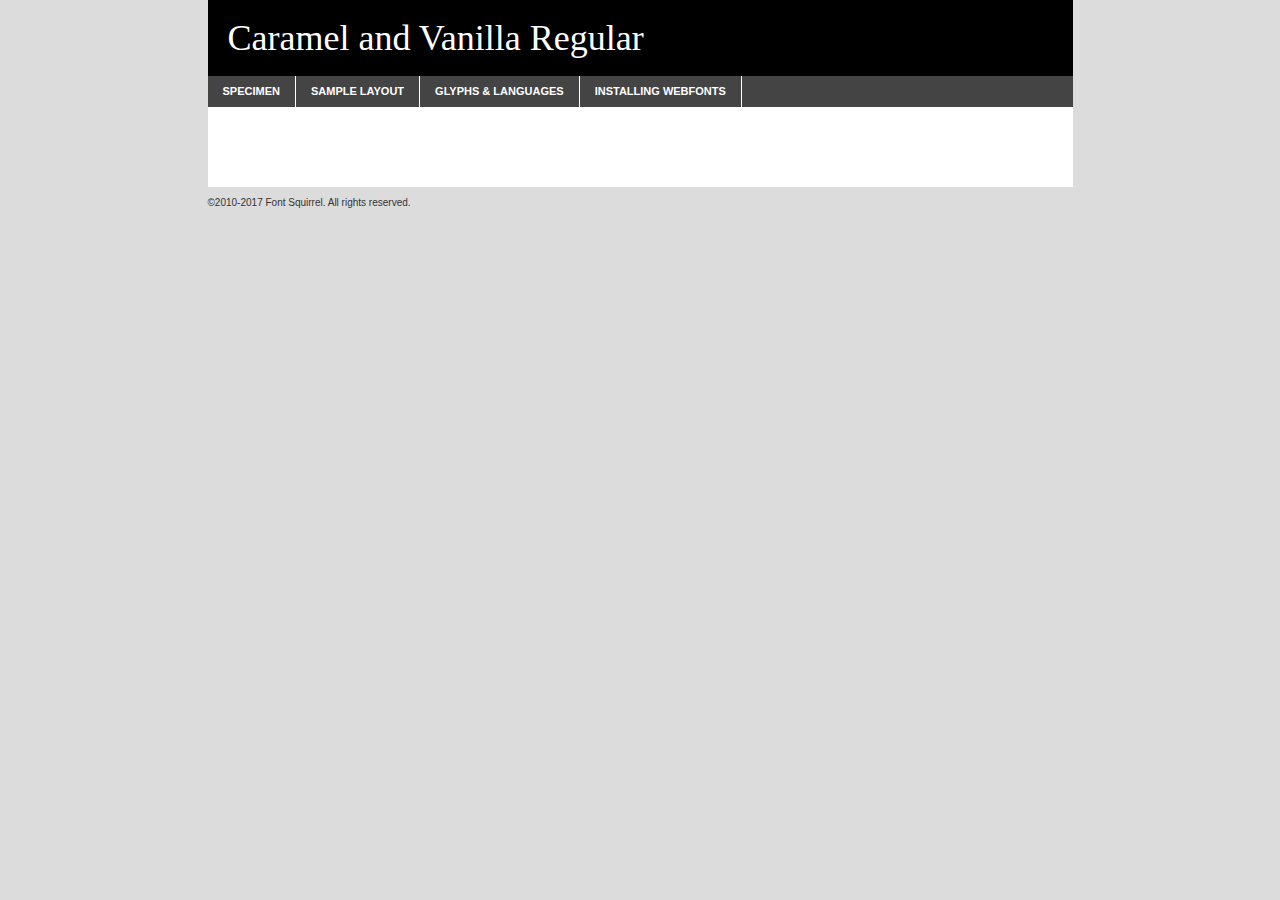
<file: assets/font/caramel_and_vanilla-demo.html>
<!DOCTYPE html PUBLIC "-//W3C//DTD XHTML 1.0 Transitional//EN"
	"http://www.w3.org/TR/xhtml1/DTD/xhtml1-transitional.dtd">

<html xmlns="http://www.w3.org/1999/xhtml" xml:lang="en" lang="en">
<head>
	<meta http-equiv="Content-Type" content="text/html; charset=utf-8" />
	<script src="http://ajax.googleapis.com/ajax/libs/jquery/1.7.2/jquery.min.js" type="text/javascript" charset="utf-8"></script>
	<script type="text/javascript">
	(function($){$.fn.easyTabs=function(option){var param=jQuery.extend({fadeSpeed:"fast",defaultContent:1,activeClass:'active'},option);$(this).each(function(){var thisId="#"+this.id;if(param.defaultContent==''){param.defaultContent=1;}
	if(typeof param.defaultContent=="number")
	{var defaultTab=$(thisId+" .tabs li:eq("+(param.defaultContent-1)+") a").attr('href').substr(1);}else{var defaultTab=param.defaultContent;}
	$(thisId+" .tabs li a").each(function(){var tabToHide=$(this).attr('href').substr(1);$("#"+tabToHide).addClass('easytabs-tab-content');});hideAll();changeContent(defaultTab);function hideAll(){$(thisId+" .easytabs-tab-content").hide();}
	function changeContent(tabId){hideAll();$(thisId+" .tabs li").removeClass(param.activeClass);$(thisId+" .tabs li a[href=#"+tabId+"]").closest('li').addClass(param.activeClass);if(param.fadeSpeed!="none")
	{$(thisId+" #"+tabId).fadeIn(param.fadeSpeed);}else{$(thisId+" #"+tabId).show();}}
	$(thisId+" .tabs li").click(function(){var tabId=$(this).find('a').attr('href').substr(1);changeContent(tabId);return false;});});}})(jQuery);
	</script>
	<link rel="stylesheet" href="specimen_files/specimen_stylesheet.css" type="text/css" charset="utf-8" />
	<link rel="stylesheet" href="stylesheet.css" type="text/css" charset="utf-8" />

	<style type="text/css">
					body{
				font-family: 'caramel_and_vanilla_regular';
							}
		</style>

	<title>Caramel and Vanilla  Regular Specimen</title>
	
	
	<script type="text/javascript" charset="utf-8">
		$(document).ready(function() {
			$('#container').easyTabs({defaultContent:1});
		});
	</script>
</head>

<body>
<div id="container">
	<div id="header">
		Caramel and Vanilla  Regular	</div>
	<ul class="tabs">
		<li><a href="#specimen">Specimen</a></li>
		<li><a href="#layout">Sample Layout</a></li>
				<li><a href="#glyphs">Glyphs &amp; Languages</a></li>
		<li><a href="#installing">Installing Webfonts</a></li>
		
	</ul>
	
	<div id="main_content">

		
			<div id="specimen">
		
				<div class="section">
					<div class="grid12 firstcol">
						<div class="huge">AaBb</div>
					</div>
				</div>
		
				<div class="section">
					<div class="glyph_range">A&#x200B;B&#x200b;C&#x200b;D&#x200b;E&#x200b;F&#x200b;G&#x200b;H&#x200b;I&#x200b;J&#x200b;K&#x200b;L&#x200b;M&#x200b;N&#x200b;O&#x200b;P&#x200b;Q&#x200b;R&#x200b;S&#x200b;T&#x200b;U&#x200b;V&#x200b;W&#x200b;X&#x200b;Y&#x200b;Z&#x200b;a&#x200b;b&#x200b;c&#x200b;d&#x200b;e&#x200b;f&#x200b;g&#x200b;h&#x200b;i&#x200b;j&#x200b;k&#x200b;l&#x200b;m&#x200b;n&#x200b;o&#x200b;p&#x200b;q&#x200b;r&#x200b;s&#x200b;t&#x200b;u&#x200b;v&#x200b;w&#x200b;x&#x200b;y&#x200b;z&#x200b;1&#x200b;2&#x200b;3&#x200b;4&#x200b;5&#x200b;6&#x200b;7&#x200b;8&#x200b;9&#x200b;0&#x200b;&amp;&#x200b;.&#x200b;,&#x200b;?&#x200b;!&#x200b;&#64;&#x200b;(&#x200b;)&#x200b;#&#x200b;$&#x200b;%&#x200b;*&#x200b;+&#x200b;-&#x200b;=&#x200b;:&#x200b;;</div>
				</div>
				<div class="section">
					<div class="grid12 firstcol">
						<table class="sample_table">
							<tr><td>10</td><td class="size10">abcdefghijklmnopqrstuvwxyzABCDEFGHIJKLMNOPQRSTUVWXYZ0123456789abcdefghijklmnopqrstuvwxyzABCDEFGHIJKLMNOPQRSTUVWXYZ0123456789abcdefghijklmnopqrstuvwxyzABCDEFGHIJKLMNOPQRSTUVWXYZ</td></tr>
							<tr><td>11</td><td class="size11">abcdefghijklmnopqrstuvwxyzABCDEFGHIJKLMNOPQRSTUVWXYZ0123456789abcdefghijklmnopqrstuvwxyzABCDEFGHIJKLMNOPQRSTUVWXYZ0123456789abcdefghijklmnopqrstuvwxyzABCDEFGHIJKLMNOPQRSTUVWXYZ</td></tr>
							<tr><td>12</td><td class="size12">abcdefghijklmnopqrstuvwxyzABCDEFGHIJKLMNOPQRSTUVWXYZ0123456789abcdefghijklmnopqrstuvwxyzABCDEFGHIJKLMNOPQRSTUVWXYZ0123456789abcdefghijklmnopqrstuvwxyzABCDEFGHIJKLMNOPQRSTUVWXYZ</td></tr>
							<tr><td>13</td><td class="size13">abcdefghijklmnopqrstuvwxyzABCDEFGHIJKLMNOPQRSTUVWXYZ0123456789abcdefghijklmnopqrstuvwxyzABCDEFGHIJKLMNOPQRSTUVWXYZ0123456789abcdefghijklmnopqrstuvwxyzABCDEFGHIJKLMNOPQRSTUVWXYZ</td></tr>
							<tr><td>14</td><td class="size14">abcdefghijklmnopqrstuvwxyzABCDEFGHIJKLMNOPQRSTUVWXYZ0123456789abcdefghijklmnopqrstuvwxyzABCDEFGHIJKLMNOPQRSTUVWXYZ0123456789abcdefghijklmnopqrstuvwxyzABCDEFGHIJKLMNOPQRSTUVWXYZ</td></tr>
							<tr><td>16</td><td class="size16">abcdefghijklmnopqrstuvwxyzABCDEFGHIJKLMNOPQRSTUVWXYZ0123456789abcdefghijklmnopqrstuvwxyzABCDEFGHIJKLMNOPQRSTUVWXYZ</td></tr>
							<tr><td>18</td><td class="size18">abcdefghijklmnopqrstuvwxyzABCDEFGHIJKLMNOPQRSTUVWXYZ0123456789abcdefghijklmnopqrstuvwxyzABCDEFGHIJKLMNOPQRSTUVWXYZ</td></tr>
							<tr><td>20</td><td class="size20">abcdefghijklmnopqrstuvwxyzABCDEFGHIJKLMNOPQRSTUVWXYZ0123456789abcdefghijklmnopqrstuvwxyzABCDEFGHIJKLMNOPQRSTUVWXYZ</td></tr>
							<tr><td>24</td><td class="size24">abcdefghijklmnopqrstuvwxyzABCDEFGHIJKLMNOPQRSTUVWXYZ0123456789abcdefghijklmnopqrstuvwxyzABCDEFGHIJKLMNOPQRSTUVWXYZ</td></tr>
							<tr><td>30</td><td class="size30">abcdefghijklmnopqrstuvwxyzABCDEFGHIJKLMNOPQRSTUVWXYZ0123456789abcdefghijklmnopqrstuvwxyzABCDEFGHIJKLMNOPQRSTUVWXYZ</td></tr>
							<tr><td>36</td><td class="size36">abcdefghijklmnopqrstuvwxyzABCDEFGHIJKLMNOPQRSTUVWXYZ0123456789abcdefghijklmnopqrstuvwxyzABCDEFGHIJKLMNOPQRSTUVWXYZ</td></tr>
							<tr><td>48</td><td class="size48">abcdefghijklmnopqrstuvwxyzABCDEFGHIJKLMNOPQRSTUVWXYZ0123456789abcdefghijklmnopqrstuvwxyzABCDEFGHIJKLMNOPQRSTUVWXYZ</td></tr>
							<tr><td>60</td><td class="size60">abcdefghijklmnopqrstuvwxyzABCDEFGHIJKLMNOPQRSTUVWXYZ0123456789abcdefghijklmnopqrstuvwxyzABCDEFGHIJKLMNOPQRSTUVWXYZ</td></tr>
							<tr><td>72</td><td class="size72">abcdefghijklmnopqrstuvwxyzABCDEFGHIJKLMNOPQRSTUVWXYZ0123456789abcdefghijklmnopqrstuvwxyzABCDEFGHIJKLMNOPQRSTUVWXYZ</td></tr>
							<tr><td>90</td><td class="size90">abcdefghijklmnopqrstuvwxyzABCDEFGHIJKLMNOPQRSTUVWXYZ0123456789abcdefghijklmnopqrstuvwxyzABCDEFGHIJKLMNOPQRSTUVWXYZ</td></tr>
						</table>
				
					</div>
			
				</div>
		
		
		
								<div class="section" id="bodycomparison">


										<div id="xheight">
				<div class="fontbody">&#x25FC;&#x25FC;&#x25FC;&#x25FC;&#x25FC;&#x25FC;&#x25FC;&#x25FC;&#x25FC;&#x25FC;&#x25FC;&#x25FC;&#x25FC;&#x25FC;&#x25FC;&#x25FC;&#x25FC;&#x25FC;&#x25FC;&#x25FC;&#x25FC;&#x25FC;&#x25FC;&#x25FC;&#x25FC;&#x25FC;&#x25FC;&#x25FC;&#x25FC;&#x25FC;&#x25FC;&#x25FC;&#x25FC;&#x25FC;&#x25FC;&#x25FC;&#x25FC;&#x25FC;&#x25FC;&#x25FC;&#x25FC;&#x25FC;&#x25FC;&#x25FC;&#x25FC;&#x25FC;&#x25FC;&#x25FC;&#x25FC;&#x25FC;&#x25FC;&#x25FC;&#x25FC;&#x25FC;&#x25FC;&#x25FC;&#x25FC;&#x25FC;&#x25FC;&#x25FC;&#x25FC;&#x25FC;&#x25FC;&#x25FC;&#x25FC;&#x25FC;&#x25FC;&#x25FC;&#x25FC;&#x25FC;&#x25FC;&#x25FC;&#x25FC;&#x25FC;&#x25FC;&#x25FC;&#x25FC;&#x25FC;&#x25FC;&#x25FC;&#x25FC;&#x25FC;&#x25FC;&#x25FC;&#x25FC;&#x25FC;&#x25FC;&#x25FC;&#x25FC;&#x25FC;&#x25FC;&#x25FC;&#x25FC;&#x25FC;&#x25FC;&#x25FC;&#x25FC;&#x25FC;&#x25FC;body</div><div class="arialbody">body</div><div class="verdanabody">body</div><div class="georgiabody">body</div></div>
										<div class="fontbody" style="z-index:1">
											body<span>Caramel and Vanilla  Regular</span>
										</div>
										<div class="arialbody" style="z-index:1">
											body<span>Arial</span>
										</div>
										<div class="verdanabody" style="z-index:1">
											body<span>Verdana</span>
										</div>
										<div class="georgiabody" style="z-index:1">
											body<span>Georgia</span>
										</div>



								</div>
		
		
				<div class="section psample psample_row1" id="">
					
					<div class="grid2 firstcol">
						<p class="size10"><span>10.</span>Aenean lacinia bibendum nulla sed consectetur. Fusce dapibus, tellus ac cursus commodo, tortor mauris condimentum nibh, ut fermentum massa justo sit amet risus. Nullam id dolor id nibh ultricies vehicula ut id elit. Cum sociis natoque penatibus et magnis dis parturient montes, nascetur ridiculus mus. Nulla vitae elit libero, a pharetra augue.</p>
			
					</div>
					<div class="grid3">
						<p class="size11"><span>11.</span>Aenean lacinia bibendum nulla sed consectetur. Fusce dapibus, tellus ac cursus commodo, tortor mauris condimentum nibh, ut fermentum massa justo sit amet risus. Nullam id dolor id nibh ultricies vehicula ut id elit. Cum sociis natoque penatibus et magnis dis parturient montes, nascetur ridiculus mus. Nulla vitae elit libero, a pharetra augue.</p>
			
					</div>
					<div class="grid3">
						<p class="size12"><span>12.</span>Aenean lacinia bibendum nulla sed consectetur. Fusce dapibus, tellus ac cursus commodo, tortor mauris condimentum nibh, ut fermentum massa justo sit amet risus. Nullam id dolor id nibh ultricies vehicula ut id elit. Cum sociis natoque penatibus et magnis dis parturient montes, nascetur ridiculus mus. Nulla vitae elit libero, a pharetra augue.</p>
			
					</div>
					<div class="grid4">
						<p class="size13"><span>13.</span>Aenean lacinia bibendum nulla sed consectetur. Fusce dapibus, tellus ac cursus commodo, tortor mauris condimentum nibh, ut fermentum massa justo sit amet risus. Nullam id dolor id nibh ultricies vehicula ut id elit. Cum sociis natoque penatibus et magnis dis parturient montes, nascetur ridiculus mus. Nulla vitae elit libero, a pharetra augue.</p>
			
					</div>
					<div class="white_blend"></div>
					
				</div>
				<div class="section psample psample_row2" id="">
					<div class="grid3 firstcol">
						<p class="size14"><span>14.</span>Aenean lacinia bibendum nulla sed consectetur. Fusce dapibus, tellus ac cursus commodo, tortor mauris condimentum nibh, ut fermentum massa justo sit amet risus. Nullam id dolor id nibh ultricies vehicula ut id elit. Cum sociis natoque penatibus et magnis dis parturient montes, nascetur ridiculus mus. Nulla vitae elit libero, a pharetra augue.</p>
			
					</div>
					<div class="grid4">
						<p class="size16"><span>16.</span>Aenean lacinia bibendum nulla sed consectetur. Fusce dapibus, tellus ac cursus commodo, tortor mauris condimentum nibh, ut fermentum massa justo sit amet risus. Nullam id dolor id nibh ultricies vehicula ut id elit. Cum sociis natoque penatibus et magnis dis parturient montes, nascetur ridiculus mus. Nulla vitae elit libero, a pharetra augue.</p>
			
					</div>
					<div class="grid5">
						<p class="size18"><span>18.</span>Aenean lacinia bibendum nulla sed consectetur. Fusce dapibus, tellus ac cursus commodo, tortor mauris condimentum nibh, ut fermentum massa justo sit amet risus. Nullam id dolor id nibh ultricies vehicula ut id elit. Cum sociis natoque penatibus et magnis dis parturient montes, nascetur ridiculus mus. Nulla vitae elit libero, a pharetra augue.</p>
			
					</div>

					<div class="white_blend"></div>

				</div>
				
				<div class="section psample psample_row3" id="">
					<div class="grid5 firstcol">
						<p class="size20"><span>20.</span>Aenean lacinia bibendum nulla sed consectetur. Fusce dapibus, tellus ac cursus commodo, tortor mauris condimentum nibh, ut fermentum massa justo sit amet risus. Nullam id dolor id nibh ultricies vehicula ut id elit. Cum sociis natoque penatibus et magnis dis parturient montes, nascetur ridiculus mus. Nulla vitae elit libero, a pharetra augue.</p>
					</div>
					<div class="grid7">
						<p class="size24"><span>24.</span>Aenean lacinia bibendum nulla sed consectetur. Fusce dapibus, tellus ac cursus commodo, tortor mauris condimentum nibh, ut fermentum massa justo sit amet risus. Nullam id dolor id nibh ultricies vehicula ut id elit. Cum sociis natoque penatibus et magnis dis parturient montes, nascetur ridiculus mus. Nulla vitae elit libero, a pharetra augue.</p>
					</div>
					
					<div class="white_blend"></div>
					
				</div>
				
				<div class="section psample psample_row4" id="">
					<div class="grid12 firstcol">
						<p class="size30"><span>30.</span>Aenean lacinia bibendum nulla sed consectetur. Fusce dapibus, tellus ac cursus commodo, tortor mauris condimentum nibh, ut fermentum massa justo sit amet risus. Nullam id dolor id nibh ultricies vehicula ut id elit. Cum sociis natoque penatibus et magnis dis parturient montes, nascetur ridiculus mus. Nulla vitae elit libero, a pharetra augue.</p>
					</div>
					<div class="white_blend"></div>
					
				</div>
				
				
				
				<div class="section psample psample_row1 fullreverse">
					<div class="grid2 firstcol">
						<p class="size10"><span>10.</span>Aenean lacinia bibendum nulla sed consectetur. Fusce dapibus, tellus ac cursus commodo, tortor mauris condimentum nibh, ut fermentum massa justo sit amet risus. Nullam id dolor id nibh ultricies vehicula ut id elit. Cum sociis natoque penatibus et magnis dis parturient montes, nascetur ridiculus mus. Nulla vitae elit libero, a pharetra augue.</p>
			
					</div>
					<div class="grid3">
						<p class="size11"><span>11.</span>Aenean lacinia bibendum nulla sed consectetur. Fusce dapibus, tellus ac cursus commodo, tortor mauris condimentum nibh, ut fermentum massa justo sit amet risus. Nullam id dolor id nibh ultricies vehicula ut id elit. Cum sociis natoque penatibus et magnis dis parturient montes, nascetur ridiculus mus. Nulla vitae elit libero, a pharetra augue.</p>
			
					</div>
					<div class="grid3">
						<p class="size12"><span>12.</span>Aenean lacinia bibendum nulla sed consectetur. Fusce dapibus, tellus ac cursus commodo, tortor mauris condimentum nibh, ut fermentum massa justo sit amet risus. Nullam id dolor id nibh ultricies vehicula ut id elit. Cum sociis natoque penatibus et magnis dis parturient montes, nascetur ridiculus mus. Nulla vitae elit libero, a pharetra augue.</p>
			
					</div>
					<div class="grid4">
						<p class="size13"><span>13.</span>Aenean lacinia bibendum nulla sed consectetur. Fusce dapibus, tellus ac cursus commodo, tortor mauris condimentum nibh, ut fermentum massa justo sit amet risus. Nullam id dolor id nibh ultricies vehicula ut id elit. Cum sociis natoque penatibus et magnis dis parturient montes, nascetur ridiculus mus. Nulla vitae elit libero, a pharetra augue.</p>
			
					</div>
					<div class="black_blend"></div>
					
				</div>
				
				<div class="section psample psample_row2 fullreverse">
					<div class="grid3 firstcol">
						<p class="size14"><span>14.</span>Aenean lacinia bibendum nulla sed consectetur. Fusce dapibus, tellus ac cursus commodo, tortor mauris condimentum nibh, ut fermentum massa justo sit amet risus. Nullam id dolor id nibh ultricies vehicula ut id elit. Cum sociis natoque penatibus et magnis dis parturient montes, nascetur ridiculus mus. Nulla vitae elit libero, a pharetra augue.</p>
			
					</div>
					<div class="grid4">
						<p class="size16"><span>16.</span>Aenean lacinia bibendum nulla sed consectetur. Fusce dapibus, tellus ac cursus commodo, tortor mauris condimentum nibh, ut fermentum massa justo sit amet risus. Nullam id dolor id nibh ultricies vehicula ut id elit. Cum sociis natoque penatibus et magnis dis parturient montes, nascetur ridiculus mus. Nulla vitae elit libero, a pharetra augue.</p>
			
					</div>
					<div class="grid5">
						<p class="size18"><span>18.</span>Aenean lacinia bibendum nulla sed consectetur. Fusce dapibus, tellus ac cursus commodo, tortor mauris condimentum nibh, ut fermentum massa justo sit amet risus. Nullam id dolor id nibh ultricies vehicula ut id elit. Cum sociis natoque penatibus et magnis dis parturient montes, nascetur ridiculus mus. Nulla vitae elit libero, a pharetra augue.</p>
			
					</div>
					<div class="black_blend"></div>

				</div>
				
				<div class="section psample fullreverse psample_row3" id="">
					<div class="grid5 firstcol">
						<p class="size20"><span>20.</span>Aenean lacinia bibendum nulla sed consectetur. Fusce dapibus, tellus ac cursus commodo, tortor mauris condimentum nibh, ut fermentum massa justo sit amet risus. Nullam id dolor id nibh ultricies vehicula ut id elit. Cum sociis natoque penatibus et magnis dis parturient montes, nascetur ridiculus mus. Nulla vitae elit libero, a pharetra augue.</p>
					</div>
					<div class="grid7">
						<p class="size24"><span>24.</span>Aenean lacinia bibendum nulla sed consectetur. Fusce dapibus, tellus ac cursus commodo, tortor mauris condimentum nibh, ut fermentum massa justo sit amet risus. Nullam id dolor id nibh ultricies vehicula ut id elit. Cum sociis natoque penatibus et magnis dis parturient montes, nascetur ridiculus mus. Nulla vitae elit libero, a pharetra augue.</p>
					</div>
					
					<div class="black_blend"></div>
					
				</div>
				
				<div class="section psample fullreverse psample_row4" id="" style="border-bottom: 20px #000 solid;">
					<div class="grid12 firstcol">
						<p class="size30"><span>30.</span>Aenean lacinia bibendum nulla sed consectetur. Fusce dapibus, tellus ac cursus commodo, tortor mauris condimentum nibh, ut fermentum massa justo sit amet risus. Nullam id dolor id nibh ultricies vehicula ut id elit. Cum sociis natoque penatibus et magnis dis parturient montes, nascetur ridiculus mus. Nulla vitae elit libero, a pharetra augue.</p>
					</div>
					<div class="black_blend"></div>
					
				</div>
				
				
				
				
			</div>
			
			<div id="layout">
				
				<div class="section">
					
					<div class="grid12 firstcol">
						<h1>Lorem Ipsum Dolor</h1>
						<h2>Etiam porta sem malesuada magna mollis euismod</h2>
						
						<p class="byline">By <a href="#link">Aenean Lacinia</a></p>
					</div>
				</div>
				<div class="section">
					<div class="grid8 firstcol">
						<p class="large">Donec sed odio dui. Morbi leo risus, porta ac consectetur ac, vestibulum at eros. Fusce dapibus, tellus ac cursus commodo, tortor mauris condimentum nibh, ut fermentum massa justo sit amet risus. </p>

						
						<h3>Pellentesque ornare sem</h3>

						<p>Maecenas sed diam eget risus varius blandit sit amet non magna. Maecenas faucibus mollis interdum. Donec ullamcorper nulla non metus auctor fringilla. Nullam id dolor id nibh ultricies vehicula ut id elit. Nullam id dolor id nibh ultricies vehicula ut id elit. </p>

						<p>Aenean eu leo quam. Pellentesque ornare sem lacinia quam venenatis vestibulum. Lorem ipsum dolor sit amet, consectetur adipiscing elit. Cum sociis natoque penatibus et magnis dis parturient montes, nascetur ridiculus mus. </p>

						<p>Nulla vitae elit libero, a pharetra augue. Praesent commodo cursus magna, vel scelerisque nisl consectetur et. Aenean lacinia bibendum nulla sed consectetur. </p>

						<p>Nullam quis risus eget urna mollis ornare vel eu leo. Nullam quis risus eget urna mollis ornare vel eu leo. Maecenas sed diam eget risus varius blandit sit amet non magna. Donec ullamcorper nulla non metus auctor fringilla. </p>

						<h3>Cras mattis consectetur</h3>

						<p>Aenean eu leo quam. Pellentesque ornare sem lacinia quam venenatis vestibulum. Aenean lacinia bibendum nulla sed consectetur. Integer posuere erat a ante venenatis dapibus posuere velit aliquet. Cras mattis consectetur purus sit amet fermentum. </p>

						<p>Nullam id dolor id nibh ultricies vehicula ut id elit. Nullam quis risus eget urna mollis ornare vel eu leo. Cras mattis consectetur purus sit amet fermentum.</p>
					</div>
					
					<div class="grid4 sidebar">
						
						<div class="box reverse">
							<p class="last">Nullam quis risus eget urna mollis ornare vel eu leo. Donec ullamcorper nulla non metus auctor fringilla. Cras mattis consectetur purus sit amet fermentum. Sed posuere consectetur est at lobortis. Lorem ipsum dolor sit amet, consectetur adipiscing elit. </p>
						</div>
						
						<p class="caption">Maecenas sed diam eget risus varius.</p>

						<p>Vestibulum id ligula porta felis euismod semper. Integer posuere erat a ante venenatis dapibus posuere velit aliquet. Vestibulum id ligula porta felis euismod semper. Sed posuere consectetur est at lobortis. Maecenas sed diam eget risus varius blandit sit amet non magna. Fusce dapibus, tellus ac cursus commodo, tortor mauris condimentum nibh, ut fermentum massa justo sit amet risus. </p>

					

						<p>Duis mollis, est non commodo luctus, nisi erat porttitor ligula, eget lacinia odio sem nec elit. Aenean lacinia bibendum nulla sed consectetur. Vivamus sagittis lacus vel augue laoreet rutrum faucibus dolor auctor. Aenean lacinia bibendum nulla sed consectetur. Nullam quis risus eget urna mollis ornare vel eu leo. </p>

						<p>Praesent commodo cursus magna, vel scelerisque nisl consectetur et. Donec ullamcorper nulla non metus auctor fringilla. Maecenas faucibus mollis interdum. Fusce dapibus, tellus ac cursus commodo, tortor mauris condimentum nibh, ut fermentum massa justo sit amet risus. </p>

					</div>
				</div>
				
			</div>


			



		<div id="glyphs">
			<div class="section">
				<div class="grid12 firstcol">
			
				<h1>Language Support</h1>
				<p>The subset of Caramel and Vanilla  Regular in this kit supports the following languages:<br />
			
					Albanian, Basque, Breton, Chamorro, English, Finnish, Frisian, Galician, Italian, Malagasy, Portuguese, Alsatian, Arapaho, Arrernte, Aymara, Bislama, Cebuano, Corsican, Fijian, French_creole, Genoese, Gilbertese, Haitian_creole, Hiligaynon, Hmong, Hopi, Ibanag, Iloko_ilokano, Indonesian, Interglossa_glosa, Interlingua, Irish_gaelic, Jerriais, Lojban, Lombard, Luxembourgeois, Manx, Mohawk, Norfolk_pitcairnese, Occitan, Oromo, Pangasinan, Papiamento, Piedmontese, Potawatomi, Rhaeto-romance, Romansh, Rotokas, Sami_lule, Sardinian, Scots_gaelic, Seychelles_creole, Shona, Somali, Southern_ndebele, Swahili, Swati_swazi, Tagalog_filipino_pilipino, Tetum, Tok_pisin, Uyghur_latinized, Volapuk, Walloon, Warlpiri, Xhosa, Yapese, Zulu, Latinbasic, Demo				</p>
				<h1>Glyph Chart</h1>
				<p>The subset of Caramel and Vanilla  Regular in this kit includes all the glyphs listed below. Unicode entities are included above each glyph to help you insert individual characters into your layout.</p>
				<div id="glyph_chart">
			
																														 <div><p>&amp;#13;</p>&#13;</div>
																				 <div><p>&amp;#32;</p>&#32;</div>
																				 <div><p>&amp;#33;</p>&#33;</div>
																				 <div><p>&amp;#35;</p>&#35;</div>
																				 <div><p>&amp;#36;</p>&#36;</div>
																				 <div><p>&amp;#37;</p>&#37;</div>
																				 <div><p>&amp;#38;</p>&#38;</div>
																				 <div><p>&amp;#40;</p>&#40;</div>
																				 <div><p>&amp;#41;</p>&#41;</div>
																				 <div><p>&amp;#42;</p>&#42;</div>
																				 <div><p>&amp;#43;</p>&#43;</div>
																				 <div><p>&amp;#44;</p>&#44;</div>
																				 <div><p>&amp;#45;</p>&#45;</div>
																				 <div><p>&amp;#46;</p>&#46;</div>
																				 <div><p>&amp;#47;</p>&#47;</div>
																				 <div><p>&amp;#48;</p>&#48;</div>
																				 <div><p>&amp;#49;</p>&#49;</div>
																				 <div><p>&amp;#50;</p>&#50;</div>
																				 <div><p>&amp;#51;</p>&#51;</div>
																				 <div><p>&amp;#52;</p>&#52;</div>
																				 <div><p>&amp;#53;</p>&#53;</div>
																				 <div><p>&amp;#54;</p>&#54;</div>
																				 <div><p>&amp;#55;</p>&#55;</div>
																				 <div><p>&amp;#56;</p>&#56;</div>
																				 <div><p>&amp;#57;</p>&#57;</div>
																				 <div><p>&amp;#58;</p>&#58;</div>
																				 <div><p>&amp;#59;</p>&#59;</div>
																				 <div><p>&amp;#61;</p>&#61;</div>
																				 <div><p>&amp;#63;</p>&#63;</div>
																				 <div><p>&amp;#64;</p>&#64;</div>
																				 <div><p>&amp;#65;</p>&#65;</div>
																				 <div><p>&amp;#66;</p>&#66;</div>
																				 <div><p>&amp;#67;</p>&#67;</div>
																				 <div><p>&amp;#68;</p>&#68;</div>
																				 <div><p>&amp;#69;</p>&#69;</div>
																				 <div><p>&amp;#70;</p>&#70;</div>
																				 <div><p>&amp;#71;</p>&#71;</div>
																				 <div><p>&amp;#72;</p>&#72;</div>
																				 <div><p>&amp;#73;</p>&#73;</div>
																				 <div><p>&amp;#74;</p>&#74;</div>
																				 <div><p>&amp;#75;</p>&#75;</div>
																				 <div><p>&amp;#76;</p>&#76;</div>
																				 <div><p>&amp;#77;</p>&#77;</div>
																				 <div><p>&amp;#78;</p>&#78;</div>
																				 <div><p>&amp;#79;</p>&#79;</div>
																				 <div><p>&amp;#80;</p>&#80;</div>
																				 <div><p>&amp;#81;</p>&#81;</div>
																				 <div><p>&amp;#82;</p>&#82;</div>
																				 <div><p>&amp;#83;</p>&#83;</div>
																				 <div><p>&amp;#84;</p>&#84;</div>
																				 <div><p>&amp;#85;</p>&#85;</div>
																				 <div><p>&amp;#86;</p>&#86;</div>
																				 <div><p>&amp;#87;</p>&#87;</div>
																				 <div><p>&amp;#88;</p>&#88;</div>
																				 <div><p>&amp;#89;</p>&#89;</div>
																				 <div><p>&amp;#90;</p>&#90;</div>
																				 <div><p>&amp;#91;</p>&#91;</div>
																				 <div><p>&amp;#92;</p>&#92;</div>
																				 <div><p>&amp;#93;</p>&#93;</div>
																				 <div><p>&amp;#96;</p>&#96;</div>
																				 <div><p>&amp;#97;</p>&#97;</div>
																				 <div><p>&amp;#98;</p>&#98;</div>
																				 <div><p>&amp;#99;</p>&#99;</div>
																				 <div><p>&amp;#100;</p>&#100;</div>
																				 <div><p>&amp;#101;</p>&#101;</div>
																				 <div><p>&amp;#102;</p>&#102;</div>
																				 <div><p>&amp;#103;</p>&#103;</div>
																				 <div><p>&amp;#104;</p>&#104;</div>
																				 <div><p>&amp;#105;</p>&#105;</div>
																				 <div><p>&amp;#106;</p>&#106;</div>
																				 <div><p>&amp;#107;</p>&#107;</div>
																				 <div><p>&amp;#108;</p>&#108;</div>
																				 <div><p>&amp;#109;</p>&#109;</div>
																				 <div><p>&amp;#110;</p>&#110;</div>
																				 <div><p>&amp;#111;</p>&#111;</div>
																				 <div><p>&amp;#112;</p>&#112;</div>
																				 <div><p>&amp;#113;</p>&#113;</div>
																				 <div><p>&amp;#114;</p>&#114;</div>
																				 <div><p>&amp;#115;</p>&#115;</div>
																				 <div><p>&amp;#116;</p>&#116;</div>
																				 <div><p>&amp;#117;</p>&#117;</div>
																				 <div><p>&amp;#118;</p>&#118;</div>
																				 <div><p>&amp;#119;</p>&#119;</div>
																				 <div><p>&amp;#120;</p>&#120;</div>
																				 <div><p>&amp;#121;</p>&#121;</div>
																				 <div><p>&amp;#122;</p>&#122;</div>
																				 <div><p>&amp;#123;</p>&#123;</div>
																				 <div><p>&amp;#124;</p>&#124;</div>
																				 <div><p>&amp;#125;</p>&#125;</div>
																				 <div><p>&amp;#160;</p>&#160;</div>
																				 <div><p>&amp;#162;</p>&#162;</div>
																				 <div><p>&amp;#163;</p>&#163;</div>
																				 <div><p>&amp;#164;</p>&#164;</div>
																				 <div><p>&amp;#165;</p>&#165;</div>
																				 <div><p>&amp;#168;</p>&#168;</div>
																				 <div><p>&amp;#173;</p>&#173;</div>
																				 <div><p>&amp;#180;</p>&#180;</div>
																				 <div><p>&amp;#184;</p>&#184;</div>
																				 <div><p>&amp;#192;</p>&#192;</div>
																				 <div><p>&amp;#193;</p>&#193;</div>
																				 <div><p>&amp;#194;</p>&#194;</div>
																				 <div><p>&amp;#195;</p>&#195;</div>
																				 <div><p>&amp;#196;</p>&#196;</div>
																				 <div><p>&amp;#197;</p>&#197;</div>
																				 <div><p>&amp;#198;</p>&#198;</div>
																				 <div><p>&amp;#199;</p>&#199;</div>
																				 <div><p>&amp;#200;</p>&#200;</div>
																				 <div><p>&amp;#201;</p>&#201;</div>
																				 <div><p>&amp;#202;</p>&#202;</div>
																				 <div><p>&amp;#203;</p>&#203;</div>
																				 <div><p>&amp;#204;</p>&#204;</div>
																				 <div><p>&amp;#205;</p>&#205;</div>
																				 <div><p>&amp;#206;</p>&#206;</div>
																				 <div><p>&amp;#207;</p>&#207;</div>
																				 <div><p>&amp;#208;</p>&#208;</div>
																				 <div><p>&amp;#209;</p>&#209;</div>
																				 <div><p>&amp;#210;</p>&#210;</div>
																				 <div><p>&amp;#211;</p>&#211;</div>
																				 <div><p>&amp;#212;</p>&#212;</div>
																				 <div><p>&amp;#213;</p>&#213;</div>
																				 <div><p>&amp;#214;</p>&#214;</div>
																				 <div><p>&amp;#217;</p>&#217;</div>
																				 <div><p>&amp;#218;</p>&#218;</div>
																				 <div><p>&amp;#219;</p>&#219;</div>
																				 <div><p>&amp;#220;</p>&#220;</div>
																				 <div><p>&amp;#221;</p>&#221;</div>
																				 <div><p>&amp;#224;</p>&#224;</div>
																				 <div><p>&amp;#225;</p>&#225;</div>
																				 <div><p>&amp;#226;</p>&#226;</div>
																				 <div><p>&amp;#227;</p>&#227;</div>
																				 <div><p>&amp;#228;</p>&#228;</div>
																				 <div><p>&amp;#229;</p>&#229;</div>
																				 <div><p>&amp;#230;</p>&#230;</div>
																				 <div><p>&amp;#231;</p>&#231;</div>
																				 <div><p>&amp;#232;</p>&#232;</div>
																				 <div><p>&amp;#233;</p>&#233;</div>
																				 <div><p>&amp;#234;</p>&#234;</div>
																				 <div><p>&amp;#235;</p>&#235;</div>
																				 <div><p>&amp;#236;</p>&#236;</div>
																				 <div><p>&amp;#237;</p>&#237;</div>
																				 <div><p>&amp;#238;</p>&#238;</div>
																				 <div><p>&amp;#239;</p>&#239;</div>
																				 <div><p>&amp;#241;</p>&#241;</div>
																				 <div><p>&amp;#242;</p>&#242;</div>
																				 <div><p>&amp;#243;</p>&#243;</div>
																				 <div><p>&amp;#244;</p>&#244;</div>
																				 <div><p>&amp;#245;</p>&#245;</div>
																				 <div><p>&amp;#246;</p>&#246;</div>
																				 <div><p>&amp;#247;</p>&#247;</div>
																				 <div><p>&amp;#249;</p>&#249;</div>
																				 <div><p>&amp;#250;</p>&#250;</div>
																				 <div><p>&amp;#251;</p>&#251;</div>
																				 <div><p>&amp;#252;</p>&#252;</div>
																				 <div><p>&amp;#253;</p>&#253;</div>
																				 <div><p>&amp;#255;</p>&#255;</div>
																				 <div><p>&amp;#339;</p>&#339;</div>
																				 <div><p>&amp;#710;</p>&#710;</div>
																				 <div><p>&amp;#732;</p>&#732;</div>
																				 <div><p>&amp;#8192;</p>&#8192;</div>
																				 <div><p>&amp;#8193;</p>&#8193;</div>
																				 <div><p>&amp;#8194;</p>&#8194;</div>
																				 <div><p>&amp;#8195;</p>&#8195;</div>
																				 <div><p>&amp;#8196;</p>&#8196;</div>
																				 <div><p>&amp;#8197;</p>&#8197;</div>
																				 <div><p>&amp;#8198;</p>&#8198;</div>
																				 <div><p>&amp;#8199;</p>&#8199;</div>
																				 <div><p>&amp;#8200;</p>&#8200;</div>
																				 <div><p>&amp;#8201;</p>&#8201;</div>
																				 <div><p>&amp;#8202;</p>&#8202;</div>
																				 <div><p>&amp;#8208;</p>&#8208;</div>
																				 <div><p>&amp;#8209;</p>&#8209;</div>
																				 <div><p>&amp;#8210;</p>&#8210;</div>
																				 <div><p>&amp;#8211;</p>&#8211;</div>
																				 <div><p>&amp;#8212;</p>&#8212;</div>
																				 <div><p>&amp;#8216;</p>&#8216;</div>
																				 <div><p>&amp;#8217;</p>&#8217;</div>
																				 <div><p>&amp;#8220;</p>&#8220;</div>
																				 <div><p>&amp;#8221;</p>&#8221;</div>
																				 <div><p>&amp;#8230;</p>&#8230;</div>
																				 <div><p>&amp;#8239;</p>&#8239;</div>
																				 <div><p>&amp;#8287;</p>&#8287;</div>
																				 <div><p>&amp;#8364;</p>&#8364;</div>
																				 <div><p>&amp;#9724;</p>&#9724;</div>
																																						</div>	
				</div>
		
		
			</div>
		</div>
		
		
		<div id="specs">
			
		</div>
	
		<div id="installing">
			<div class="section">
				<div class="grid7 firstcol">
					<h1>Installing Webfonts</h1>
					
					<p>Webfonts are supported by all major browser platforms but not all in the same way. There are currently four different font formats that must be included in order to target all browsers. This includes TTF, WOFF, EOT and SVG.</p>
					
					<h2>1. Upload your webfonts</h2>
					<p>You must upload your webfont kit to your website. They should be in or near the same directory as your CSS files.</p>
					
					<h2>2. Include the webfont stylesheet</h2>
					<p>A special CSS @font-face declaration helps the various browsers select the appropriate font it needs without causing you a bunch of headaches. Learn more about this syntax by reading the <a href="https://www.fontspring.com/blog/further-hardening-of-the-bulletproof-syntax">Fontspring blog post</a> about it. The code for it is as follows:</p>


<code>
@font-face{ 
	font-family: 'MyWebFont';
	src: url('WebFont.eot');
	src: url('WebFont.eot?#iefix') format('embedded-opentype'),
	     url('WebFont.woff') format('woff'),
	     url('WebFont.ttf') format('truetype'),
	     url('WebFont.svg#webfont') format('svg');
}
</code>

	<p>We've already gone ahead and generated the code for you. All you have to do is link to the stylesheet in your HTML, like this:</p>
	<code>&lt;link rel=&quot;stylesheet&quot; href=&quot;stylesheet.css&quot; type=&quot;text/css&quot; charset=&quot;utf-8&quot; /&gt;</code>

					<h2>3. Modify your own stylesheet</h2>
					<p>To take advantage of your new fonts, you must tell your stylesheet to use them. Look at the original @font-face declaration above and find the property called "font-family." The name linked there will be what you use to reference the font. Prepend that webfont name to the font stack in the "font-family" property, inside the selector you want to change. For example:</p>
<code>p { font-family: 'WebFont', Arial, sans-serif; }</code>

<h2>4. Test</h2>
<p>Getting webfonts to work cross-browser <em>can</em> be tricky. Use the information in the sidebar to help you if you find that fonts aren't loading in a particular browser.</p>
				</div>
				
				<div class="grid5 sidebar">
					<div class="box">
						<h2>Troubleshooting<br />Font-Face Problems</h2>
						<p>Having trouble getting your webfonts to load in your new website? Here are some tips to sort out what might be the problem.</p>

						<h3>Fonts not showing in any browser</h3>

						<p>This sounds like you need to work on the plumbing. You either did not upload the fonts to the correct directory, or you did not link the fonts properly in the CSS. If you've confirmed that all this is correct and you still have a problem, take a look at your .htaccess file and see if requests are getting intercepted.</p>

						<h3>Fonts not loading in iPhone or iPad</h3>

						<p>The most common problem here is that you are serving the fonts from an IIS server. IIS refuses to serve files that have unknown MIME types. If that is the case, you must set the MIME type for SVG to "image/svg+xml" in the server settings. Follow these instructions from Microsoft if you need help.</p>

						<h3>Fonts not loading in Firefox</h3>

						<p>The primary reason for this failure? You are still using a version Firefox older than 3.5. So upgrade already! If that isn't it, then you are very likely serving fonts from a different domain. Firefox requires that all font assets be served from the same domain. Lastly it is possible that you need to add WOFF to your list of MIME types (if you are serving via IIS.)</p>

						<h3>Fonts not loading in IE</h3>

						<p>Are you looking at Internet Explorer on an actual Windows machine or are you cheating by using a service like Adobe BrowserLab? Many of these screenshot services do not render @font-face for IE. Best to test it on a real machine.</p>

						<h3>Fonts not loading in IE9</h3>

						<p>IE9, like Firefox, requires that fonts be served from the same domain as the website. Make sure that is the case.</p>
					</div>
				</div>
			</div>
			
		</div>
	
	</div>
	<div id="footer">
		<p>&copy;2010-2017 Font Squirrel. All rights reserved.</p>
	</div>
</div>
</body>
</html>
</file>
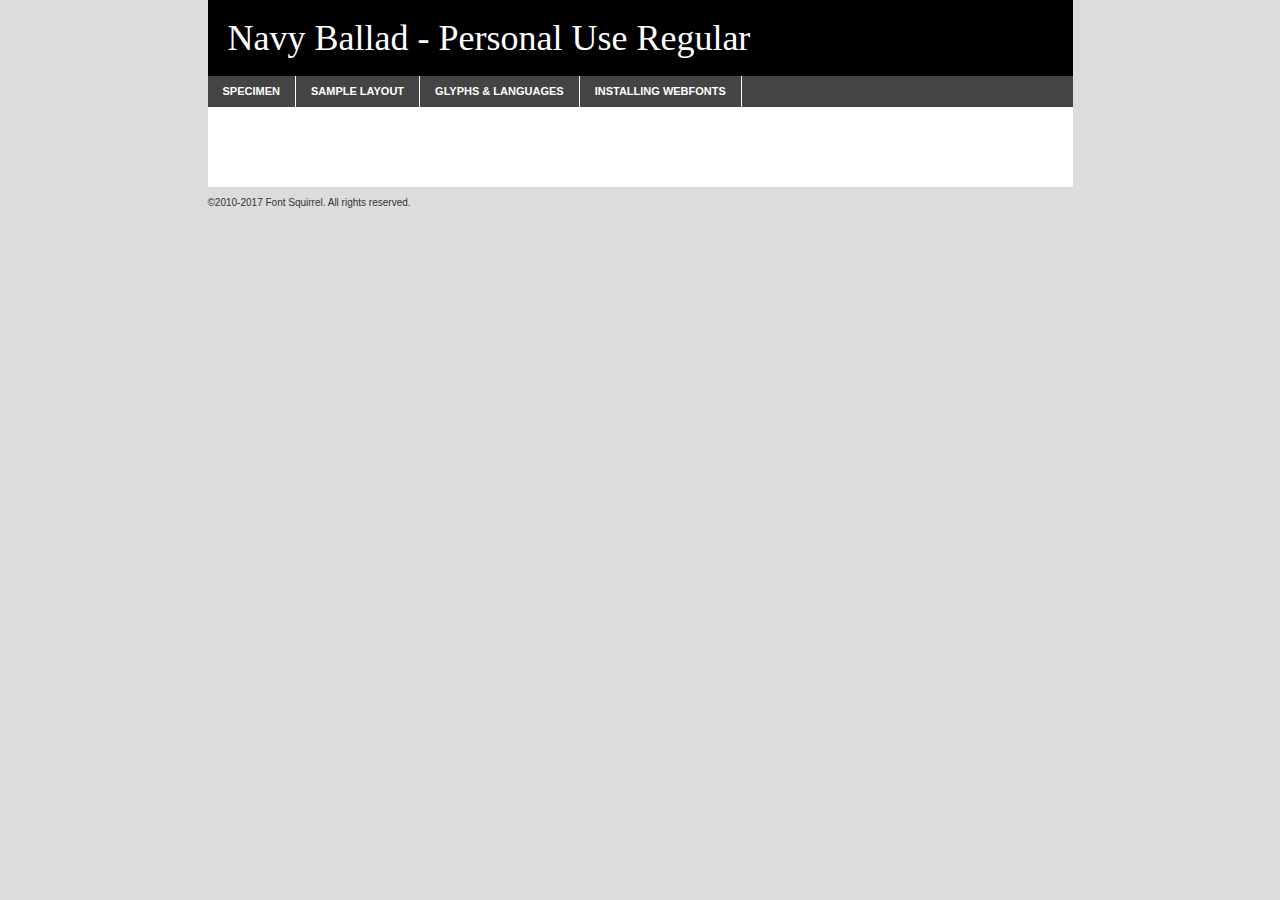
<file: assets/font/navy_ballad_-_personal_use-demo.html>
<!DOCTYPE html PUBLIC "-//W3C//DTD XHTML 1.0 Transitional//EN"
	"http://www.w3.org/TR/xhtml1/DTD/xhtml1-transitional.dtd">

<html xmlns="http://www.w3.org/1999/xhtml" xml:lang="en" lang="en">
<head>
	<meta http-equiv="Content-Type" content="text/html; charset=utf-8" />
	<script src="http://ajax.googleapis.com/ajax/libs/jquery/1.7.2/jquery.min.js" type="text/javascript" charset="utf-8"></script>
	<script type="text/javascript">
	(function($){$.fn.easyTabs=function(option){var param=jQuery.extend({fadeSpeed:"fast",defaultContent:1,activeClass:'active'},option);$(this).each(function(){var thisId="#"+this.id;if(param.defaultContent==''){param.defaultContent=1;}
	if(typeof param.defaultContent=="number")
	{var defaultTab=$(thisId+" .tabs li:eq("+(param.defaultContent-1)+") a").attr('href').substr(1);}else{var defaultTab=param.defaultContent;}
	$(thisId+" .tabs li a").each(function(){var tabToHide=$(this).attr('href').substr(1);$("#"+tabToHide).addClass('easytabs-tab-content');});hideAll();changeContent(defaultTab);function hideAll(){$(thisId+" .easytabs-tab-content").hide();}
	function changeContent(tabId){hideAll();$(thisId+" .tabs li").removeClass(param.activeClass);$(thisId+" .tabs li a[href=#"+tabId+"]").closest('li').addClass(param.activeClass);if(param.fadeSpeed!="none")
	{$(thisId+" #"+tabId).fadeIn(param.fadeSpeed);}else{$(thisId+" #"+tabId).show();}}
	$(thisId+" .tabs li").click(function(){var tabId=$(this).find('a').attr('href').substr(1);changeContent(tabId);return false;});});}})(jQuery);
	</script>
	<link rel="stylesheet" href="specimen_files/specimen_stylesheet.css" type="text/css" charset="utf-8" />
	<link rel="stylesheet" href="stylesheet.css" type="text/css" charset="utf-8" />

	<style type="text/css">
					body{
				font-family: 'navy_ballad_-_personal_useRg';
							}
		</style>

	<title>Navy Ballad - Personal Use Regular Specimen</title>
	
	
	<script type="text/javascript" charset="utf-8">
		$(document).ready(function() {
			$('#container').easyTabs({defaultContent:1});
		});
	</script>
</head>

<body>
<div id="container">
	<div id="header">
		Navy Ballad - Personal Use Regular	</div>
	<ul class="tabs">
		<li><a href="#specimen">Specimen</a></li>
		<li><a href="#layout">Sample Layout</a></li>
				<li><a href="#glyphs">Glyphs &amp; Languages</a></li>
		<li><a href="#installing">Installing Webfonts</a></li>
		
	</ul>
	
	<div id="main_content">

		
			<div id="specimen">
		
				<div class="section">
					<div class="grid12 firstcol">
						<div class="huge">AaBb</div>
					</div>
				</div>
		
				<div class="section">
					<div class="glyph_range">A&#x200B;B&#x200b;C&#x200b;D&#x200b;E&#x200b;F&#x200b;G&#x200b;H&#x200b;I&#x200b;J&#x200b;K&#x200b;L&#x200b;M&#x200b;N&#x200b;O&#x200b;P&#x200b;Q&#x200b;R&#x200b;S&#x200b;T&#x200b;U&#x200b;V&#x200b;W&#x200b;X&#x200b;Y&#x200b;Z&#x200b;a&#x200b;b&#x200b;c&#x200b;d&#x200b;e&#x200b;f&#x200b;g&#x200b;h&#x200b;i&#x200b;j&#x200b;k&#x200b;l&#x200b;m&#x200b;n&#x200b;o&#x200b;p&#x200b;q&#x200b;r&#x200b;s&#x200b;t&#x200b;u&#x200b;v&#x200b;w&#x200b;x&#x200b;y&#x200b;z&#x200b;1&#x200b;2&#x200b;3&#x200b;4&#x200b;5&#x200b;6&#x200b;7&#x200b;8&#x200b;9&#x200b;0&#x200b;&amp;&#x200b;.&#x200b;,&#x200b;?&#x200b;!&#x200b;&#64;&#x200b;(&#x200b;)&#x200b;#&#x200b;$&#x200b;%&#x200b;*&#x200b;+&#x200b;-&#x200b;=&#x200b;:&#x200b;;</div>
				</div>
				<div class="section">
					<div class="grid12 firstcol">
						<table class="sample_table">
							<tr><td>10</td><td class="size10">abcdefghijklmnopqrstuvwxyzABCDEFGHIJKLMNOPQRSTUVWXYZ0123456789abcdefghijklmnopqrstuvwxyzABCDEFGHIJKLMNOPQRSTUVWXYZ0123456789abcdefghijklmnopqrstuvwxyzABCDEFGHIJKLMNOPQRSTUVWXYZ</td></tr>
							<tr><td>11</td><td class="size11">abcdefghijklmnopqrstuvwxyzABCDEFGHIJKLMNOPQRSTUVWXYZ0123456789abcdefghijklmnopqrstuvwxyzABCDEFGHIJKLMNOPQRSTUVWXYZ0123456789abcdefghijklmnopqrstuvwxyzABCDEFGHIJKLMNOPQRSTUVWXYZ</td></tr>
							<tr><td>12</td><td class="size12">abcdefghijklmnopqrstuvwxyzABCDEFGHIJKLMNOPQRSTUVWXYZ0123456789abcdefghijklmnopqrstuvwxyzABCDEFGHIJKLMNOPQRSTUVWXYZ0123456789abcdefghijklmnopqrstuvwxyzABCDEFGHIJKLMNOPQRSTUVWXYZ</td></tr>
							<tr><td>13</td><td class="size13">abcdefghijklmnopqrstuvwxyzABCDEFGHIJKLMNOPQRSTUVWXYZ0123456789abcdefghijklmnopqrstuvwxyzABCDEFGHIJKLMNOPQRSTUVWXYZ0123456789abcdefghijklmnopqrstuvwxyzABCDEFGHIJKLMNOPQRSTUVWXYZ</td></tr>
							<tr><td>14</td><td class="size14">abcdefghijklmnopqrstuvwxyzABCDEFGHIJKLMNOPQRSTUVWXYZ0123456789abcdefghijklmnopqrstuvwxyzABCDEFGHIJKLMNOPQRSTUVWXYZ0123456789abcdefghijklmnopqrstuvwxyzABCDEFGHIJKLMNOPQRSTUVWXYZ</td></tr>
							<tr><td>16</td><td class="size16">abcdefghijklmnopqrstuvwxyzABCDEFGHIJKLMNOPQRSTUVWXYZ0123456789abcdefghijklmnopqrstuvwxyzABCDEFGHIJKLMNOPQRSTUVWXYZ</td></tr>
							<tr><td>18</td><td class="size18">abcdefghijklmnopqrstuvwxyzABCDEFGHIJKLMNOPQRSTUVWXYZ0123456789abcdefghijklmnopqrstuvwxyzABCDEFGHIJKLMNOPQRSTUVWXYZ</td></tr>
							<tr><td>20</td><td class="size20">abcdefghijklmnopqrstuvwxyzABCDEFGHIJKLMNOPQRSTUVWXYZ0123456789abcdefghijklmnopqrstuvwxyzABCDEFGHIJKLMNOPQRSTUVWXYZ</td></tr>
							<tr><td>24</td><td class="size24">abcdefghijklmnopqrstuvwxyzABCDEFGHIJKLMNOPQRSTUVWXYZ0123456789abcdefghijklmnopqrstuvwxyzABCDEFGHIJKLMNOPQRSTUVWXYZ</td></tr>
							<tr><td>30</td><td class="size30">abcdefghijklmnopqrstuvwxyzABCDEFGHIJKLMNOPQRSTUVWXYZ0123456789abcdefghijklmnopqrstuvwxyzABCDEFGHIJKLMNOPQRSTUVWXYZ</td></tr>
							<tr><td>36</td><td class="size36">abcdefghijklmnopqrstuvwxyzABCDEFGHIJKLMNOPQRSTUVWXYZ0123456789abcdefghijklmnopqrstuvwxyzABCDEFGHIJKLMNOPQRSTUVWXYZ</td></tr>
							<tr><td>48</td><td class="size48">abcdefghijklmnopqrstuvwxyzABCDEFGHIJKLMNOPQRSTUVWXYZ0123456789abcdefghijklmnopqrstuvwxyzABCDEFGHIJKLMNOPQRSTUVWXYZ</td></tr>
							<tr><td>60</td><td class="size60">abcdefghijklmnopqrstuvwxyzABCDEFGHIJKLMNOPQRSTUVWXYZ0123456789abcdefghijklmnopqrstuvwxyzABCDEFGHIJKLMNOPQRSTUVWXYZ</td></tr>
							<tr><td>72</td><td class="size72">abcdefghijklmnopqrstuvwxyzABCDEFGHIJKLMNOPQRSTUVWXYZ0123456789abcdefghijklmnopqrstuvwxyzABCDEFGHIJKLMNOPQRSTUVWXYZ</td></tr>
							<tr><td>90</td><td class="size90">abcdefghijklmnopqrstuvwxyzABCDEFGHIJKLMNOPQRSTUVWXYZ0123456789abcdefghijklmnopqrstuvwxyzABCDEFGHIJKLMNOPQRSTUVWXYZ</td></tr>
						</table>
				
					</div>
			
				</div>
		
		
		
								<div class="section" id="bodycomparison">


										<div id="xheight">
				<div class="fontbody">&#x25FC;&#x25FC;&#x25FC;&#x25FC;&#x25FC;&#x25FC;&#x25FC;&#x25FC;&#x25FC;&#x25FC;&#x25FC;&#x25FC;&#x25FC;&#x25FC;&#x25FC;&#x25FC;&#x25FC;&#x25FC;&#x25FC;&#x25FC;&#x25FC;&#x25FC;&#x25FC;&#x25FC;&#x25FC;&#x25FC;&#x25FC;&#x25FC;&#x25FC;&#x25FC;&#x25FC;&#x25FC;&#x25FC;&#x25FC;&#x25FC;&#x25FC;&#x25FC;&#x25FC;&#x25FC;&#x25FC;&#x25FC;&#x25FC;&#x25FC;&#x25FC;&#x25FC;&#x25FC;&#x25FC;&#x25FC;&#x25FC;&#x25FC;&#x25FC;&#x25FC;&#x25FC;&#x25FC;&#x25FC;&#x25FC;&#x25FC;&#x25FC;&#x25FC;&#x25FC;&#x25FC;&#x25FC;&#x25FC;&#x25FC;&#x25FC;&#x25FC;&#x25FC;&#x25FC;&#x25FC;&#x25FC;&#x25FC;&#x25FC;&#x25FC;&#x25FC;&#x25FC;&#x25FC;&#x25FC;&#x25FC;&#x25FC;&#x25FC;&#x25FC;&#x25FC;&#x25FC;&#x25FC;&#x25FC;&#x25FC;&#x25FC;&#x25FC;&#x25FC;&#x25FC;&#x25FC;&#x25FC;&#x25FC;&#x25FC;&#x25FC;&#x25FC;&#x25FC;&#x25FC;&#x25FC;body</div><div class="arialbody">body</div><div class="verdanabody">body</div><div class="georgiabody">body</div></div>
										<div class="fontbody" style="z-index:1">
											body<span>Navy Ballad - Personal Use Regular</span>
										</div>
										<div class="arialbody" style="z-index:1">
											body<span>Arial</span>
										</div>
										<div class="verdanabody" style="z-index:1">
											body<span>Verdana</span>
										</div>
										<div class="georgiabody" style="z-index:1">
											body<span>Georgia</span>
										</div>



								</div>
		
		
				<div class="section psample psample_row1" id="">
					
					<div class="grid2 firstcol">
						<p class="size10"><span>10.</span>Aenean lacinia bibendum nulla sed consectetur. Fusce dapibus, tellus ac cursus commodo, tortor mauris condimentum nibh, ut fermentum massa justo sit amet risus. Nullam id dolor id nibh ultricies vehicula ut id elit. Cum sociis natoque penatibus et magnis dis parturient montes, nascetur ridiculus mus. Nulla vitae elit libero, a pharetra augue.</p>
			
					</div>
					<div class="grid3">
						<p class="size11"><span>11.</span>Aenean lacinia bibendum nulla sed consectetur. Fusce dapibus, tellus ac cursus commodo, tortor mauris condimentum nibh, ut fermentum massa justo sit amet risus. Nullam id dolor id nibh ultricies vehicula ut id elit. Cum sociis natoque penatibus et magnis dis parturient montes, nascetur ridiculus mus. Nulla vitae elit libero, a pharetra augue.</p>
			
					</div>
					<div class="grid3">
						<p class="size12"><span>12.</span>Aenean lacinia bibendum nulla sed consectetur. Fusce dapibus, tellus ac cursus commodo, tortor mauris condimentum nibh, ut fermentum massa justo sit amet risus. Nullam id dolor id nibh ultricies vehicula ut id elit. Cum sociis natoque penatibus et magnis dis parturient montes, nascetur ridiculus mus. Nulla vitae elit libero, a pharetra augue.</p>
			
					</div>
					<div class="grid4">
						<p class="size13"><span>13.</span>Aenean lacinia bibendum nulla sed consectetur. Fusce dapibus, tellus ac cursus commodo, tortor mauris condimentum nibh, ut fermentum massa justo sit amet risus. Nullam id dolor id nibh ultricies vehicula ut id elit. Cum sociis natoque penatibus et magnis dis parturient montes, nascetur ridiculus mus. Nulla vitae elit libero, a pharetra augue.</p>
			
					</div>
					<div class="white_blend"></div>
					
				</div>
				<div class="section psample psample_row2" id="">
					<div class="grid3 firstcol">
						<p class="size14"><span>14.</span>Aenean lacinia bibendum nulla sed consectetur. Fusce dapibus, tellus ac cursus commodo, tortor mauris condimentum nibh, ut fermentum massa justo sit amet risus. Nullam id dolor id nibh ultricies vehicula ut id elit. Cum sociis natoque penatibus et magnis dis parturient montes, nascetur ridiculus mus. Nulla vitae elit libero, a pharetra augue.</p>
			
					</div>
					<div class="grid4">
						<p class="size16"><span>16.</span>Aenean lacinia bibendum nulla sed consectetur. Fusce dapibus, tellus ac cursus commodo, tortor mauris condimentum nibh, ut fermentum massa justo sit amet risus. Nullam id dolor id nibh ultricies vehicula ut id elit. Cum sociis natoque penatibus et magnis dis parturient montes, nascetur ridiculus mus. Nulla vitae elit libero, a pharetra augue.</p>
			
					</div>
					<div class="grid5">
						<p class="size18"><span>18.</span>Aenean lacinia bibendum nulla sed consectetur. Fusce dapibus, tellus ac cursus commodo, tortor mauris condimentum nibh, ut fermentum massa justo sit amet risus. Nullam id dolor id nibh ultricies vehicula ut id elit. Cum sociis natoque penatibus et magnis dis parturient montes, nascetur ridiculus mus. Nulla vitae elit libero, a pharetra augue.</p>
			
					</div>

					<div class="white_blend"></div>

				</div>
				
				<div class="section psample psample_row3" id="">
					<div class="grid5 firstcol">
						<p class="size20"><span>20.</span>Aenean lacinia bibendum nulla sed consectetur. Fusce dapibus, tellus ac cursus commodo, tortor mauris condimentum nibh, ut fermentum massa justo sit amet risus. Nullam id dolor id nibh ultricies vehicula ut id elit. Cum sociis natoque penatibus et magnis dis parturient montes, nascetur ridiculus mus. Nulla vitae elit libero, a pharetra augue.</p>
					</div>
					<div class="grid7">
						<p class="size24"><span>24.</span>Aenean lacinia bibendum nulla sed consectetur. Fusce dapibus, tellus ac cursus commodo, tortor mauris condimentum nibh, ut fermentum massa justo sit amet risus. Nullam id dolor id nibh ultricies vehicula ut id elit. Cum sociis natoque penatibus et magnis dis parturient montes, nascetur ridiculus mus. Nulla vitae elit libero, a pharetra augue.</p>
					</div>
					
					<div class="white_blend"></div>
					
				</div>
				
				<div class="section psample psample_row4" id="">
					<div class="grid12 firstcol">
						<p class="size30"><span>30.</span>Aenean lacinia bibendum nulla sed consectetur. Fusce dapibus, tellus ac cursus commodo, tortor mauris condimentum nibh, ut fermentum massa justo sit amet risus. Nullam id dolor id nibh ultricies vehicula ut id elit. Cum sociis natoque penatibus et magnis dis parturient montes, nascetur ridiculus mus. Nulla vitae elit libero, a pharetra augue.</p>
					</div>
					<div class="white_blend"></div>
					
				</div>
				
				
				
				<div class="section psample psample_row1 fullreverse">
					<div class="grid2 firstcol">
						<p class="size10"><span>10.</span>Aenean lacinia bibendum nulla sed consectetur. Fusce dapibus, tellus ac cursus commodo, tortor mauris condimentum nibh, ut fermentum massa justo sit amet risus. Nullam id dolor id nibh ultricies vehicula ut id elit. Cum sociis natoque penatibus et magnis dis parturient montes, nascetur ridiculus mus. Nulla vitae elit libero, a pharetra augue.</p>
			
					</div>
					<div class="grid3">
						<p class="size11"><span>11.</span>Aenean lacinia bibendum nulla sed consectetur. Fusce dapibus, tellus ac cursus commodo, tortor mauris condimentum nibh, ut fermentum massa justo sit amet risus. Nullam id dolor id nibh ultricies vehicula ut id elit. Cum sociis natoque penatibus et magnis dis parturient montes, nascetur ridiculus mus. Nulla vitae elit libero, a pharetra augue.</p>
			
					</div>
					<div class="grid3">
						<p class="size12"><span>12.</span>Aenean lacinia bibendum nulla sed consectetur. Fusce dapibus, tellus ac cursus commodo, tortor mauris condimentum nibh, ut fermentum massa justo sit amet risus. Nullam id dolor id nibh ultricies vehicula ut id elit. Cum sociis natoque penatibus et magnis dis parturient montes, nascetur ridiculus mus. Nulla vitae elit libero, a pharetra augue.</p>
			
					</div>
					<div class="grid4">
						<p class="size13"><span>13.</span>Aenean lacinia bibendum nulla sed consectetur. Fusce dapibus, tellus ac cursus commodo, tortor mauris condimentum nibh, ut fermentum massa justo sit amet risus. Nullam id dolor id nibh ultricies vehicula ut id elit. Cum sociis natoque penatibus et magnis dis parturient montes, nascetur ridiculus mus. Nulla vitae elit libero, a pharetra augue.</p>
			
					</div>
					<div class="black_blend"></div>
					
				</div>
				
				<div class="section psample psample_row2 fullreverse">
					<div class="grid3 firstcol">
						<p class="size14"><span>14.</span>Aenean lacinia bibendum nulla sed consectetur. Fusce dapibus, tellus ac cursus commodo, tortor mauris condimentum nibh, ut fermentum massa justo sit amet risus. Nullam id dolor id nibh ultricies vehicula ut id elit. Cum sociis natoque penatibus et magnis dis parturient montes, nascetur ridiculus mus. Nulla vitae elit libero, a pharetra augue.</p>
			
					</div>
					<div class="grid4">
						<p class="size16"><span>16.</span>Aenean lacinia bibendum nulla sed consectetur. Fusce dapibus, tellus ac cursus commodo, tortor mauris condimentum nibh, ut fermentum massa justo sit amet risus. Nullam id dolor id nibh ultricies vehicula ut id elit. Cum sociis natoque penatibus et magnis dis parturient montes, nascetur ridiculus mus. Nulla vitae elit libero, a pharetra augue.</p>
			
					</div>
					<div class="grid5">
						<p class="size18"><span>18.</span>Aenean lacinia bibendum nulla sed consectetur. Fusce dapibus, tellus ac cursus commodo, tortor mauris condimentum nibh, ut fermentum massa justo sit amet risus. Nullam id dolor id nibh ultricies vehicula ut id elit. Cum sociis natoque penatibus et magnis dis parturient montes, nascetur ridiculus mus. Nulla vitae elit libero, a pharetra augue.</p>
			
					</div>
					<div class="black_blend"></div>

				</div>
				
				<div class="section psample fullreverse psample_row3" id="">
					<div class="grid5 firstcol">
						<p class="size20"><span>20.</span>Aenean lacinia bibendum nulla sed consectetur. Fusce dapibus, tellus ac cursus commodo, tortor mauris condimentum nibh, ut fermentum massa justo sit amet risus. Nullam id dolor id nibh ultricies vehicula ut id elit. Cum sociis natoque penatibus et magnis dis parturient montes, nascetur ridiculus mus. Nulla vitae elit libero, a pharetra augue.</p>
					</div>
					<div class="grid7">
						<p class="size24"><span>24.</span>Aenean lacinia bibendum nulla sed consectetur. Fusce dapibus, tellus ac cursus commodo, tortor mauris condimentum nibh, ut fermentum massa justo sit amet risus. Nullam id dolor id nibh ultricies vehicula ut id elit. Cum sociis natoque penatibus et magnis dis parturient montes, nascetur ridiculus mus. Nulla vitae elit libero, a pharetra augue.</p>
					</div>
					
					<div class="black_blend"></div>
					
				</div>
				
				<div class="section psample fullreverse psample_row4" id="" style="border-bottom: 20px #000 solid;">
					<div class="grid12 firstcol">
						<p class="size30"><span>30.</span>Aenean lacinia bibendum nulla sed consectetur. Fusce dapibus, tellus ac cursus commodo, tortor mauris condimentum nibh, ut fermentum massa justo sit amet risus. Nullam id dolor id nibh ultricies vehicula ut id elit. Cum sociis natoque penatibus et magnis dis parturient montes, nascetur ridiculus mus. Nulla vitae elit libero, a pharetra augue.</p>
					</div>
					<div class="black_blend"></div>
					
				</div>
				
				
				
				
			</div>
			
			<div id="layout">
				
				<div class="section">
					
					<div class="grid12 firstcol">
						<h1>Lorem Ipsum Dolor</h1>
						<h2>Etiam porta sem malesuada magna mollis euismod</h2>
						
						<p class="byline">By <a href="#link">Aenean Lacinia</a></p>
					</div>
				</div>
				<div class="section">
					<div class="grid8 firstcol">
						<p class="large">Donec sed odio dui. Morbi leo risus, porta ac consectetur ac, vestibulum at eros. Fusce dapibus, tellus ac cursus commodo, tortor mauris condimentum nibh, ut fermentum massa justo sit amet risus. </p>

						
						<h3>Pellentesque ornare sem</h3>

						<p>Maecenas sed diam eget risus varius blandit sit amet non magna. Maecenas faucibus mollis interdum. Donec ullamcorper nulla non metus auctor fringilla. Nullam id dolor id nibh ultricies vehicula ut id elit. Nullam id dolor id nibh ultricies vehicula ut id elit. </p>

						<p>Aenean eu leo quam. Pellentesque ornare sem lacinia quam venenatis vestibulum. Lorem ipsum dolor sit amet, consectetur adipiscing elit. Cum sociis natoque penatibus et magnis dis parturient montes, nascetur ridiculus mus. </p>

						<p>Nulla vitae elit libero, a pharetra augue. Praesent commodo cursus magna, vel scelerisque nisl consectetur et. Aenean lacinia bibendum nulla sed consectetur. </p>

						<p>Nullam quis risus eget urna mollis ornare vel eu leo. Nullam quis risus eget urna mollis ornare vel eu leo. Maecenas sed diam eget risus varius blandit sit amet non magna. Donec ullamcorper nulla non metus auctor fringilla. </p>

						<h3>Cras mattis consectetur</h3>

						<p>Aenean eu leo quam. Pellentesque ornare sem lacinia quam venenatis vestibulum. Aenean lacinia bibendum nulla sed consectetur. Integer posuere erat a ante venenatis dapibus posuere velit aliquet. Cras mattis consectetur purus sit amet fermentum. </p>

						<p>Nullam id dolor id nibh ultricies vehicula ut id elit. Nullam quis risus eget urna mollis ornare vel eu leo. Cras mattis consectetur purus sit amet fermentum.</p>
					</div>
					
					<div class="grid4 sidebar">
						
						<div class="box reverse">
							<p class="last">Nullam quis risus eget urna mollis ornare vel eu leo. Donec ullamcorper nulla non metus auctor fringilla. Cras mattis consectetur purus sit amet fermentum. Sed posuere consectetur est at lobortis. Lorem ipsum dolor sit amet, consectetur adipiscing elit. </p>
						</div>
						
						<p class="caption">Maecenas sed diam eget risus varius.</p>

						<p>Vestibulum id ligula porta felis euismod semper. Integer posuere erat a ante venenatis dapibus posuere velit aliquet. Vestibulum id ligula porta felis euismod semper. Sed posuere consectetur est at lobortis. Maecenas sed diam eget risus varius blandit sit amet non magna. Fusce dapibus, tellus ac cursus commodo, tortor mauris condimentum nibh, ut fermentum massa justo sit amet risus. </p>

					

						<p>Duis mollis, est non commodo luctus, nisi erat porttitor ligula, eget lacinia odio sem nec elit. Aenean lacinia bibendum nulla sed consectetur. Vivamus sagittis lacus vel augue laoreet rutrum faucibus dolor auctor. Aenean lacinia bibendum nulla sed consectetur. Nullam quis risus eget urna mollis ornare vel eu leo. </p>

						<p>Praesent commodo cursus magna, vel scelerisque nisl consectetur et. Donec ullamcorper nulla non metus auctor fringilla. Maecenas faucibus mollis interdum. Fusce dapibus, tellus ac cursus commodo, tortor mauris condimentum nibh, ut fermentum massa justo sit amet risus. </p>

					</div>
				</div>
				
			</div>


			



		<div id="glyphs">
			<div class="section">
				<div class="grid12 firstcol">
			
				<h1>Language Support</h1>
				<p>The subset of Navy Ballad - Personal Use Regular in this kit supports the following languages:<br />
			
					Albanian, Basque, Breton, Chamorro, Danish, Dutch, English, Finnish, French, Frisian, Galician, German, Italian, Malagasy, Norwegian, Portuguese, Alsatian, Arapaho, Arrernte, Aymara, Bislama, Cebuano, Corsican, Fijian, French_creole, Genoese, Gilbertese, Greenlandic, Haitian_creole, Hiligaynon, Hmong, Hopi, Ibanag, Iloko_ilokano, Indonesian, Interglossa_glosa, Interlingua, Irish_gaelic, Jerriais, Lojban, Lombard, Luxembourgeois, Manx, Mohawk, Norfolk_pitcairnese, Occitan, Oromo, Pangasinan, Papiamento, Piedmontese, Potawatomi, Rhaeto-romance, Romansh, Rotokas, Sami_lule, Samoan, Sardinian, Scots_gaelic, Seychelles_creole, Shona, Sicilian, Somali, Southern_ndebele, Swahili, Swati_swazi, Tagalog_filipino_pilipino, Tetum, Tok_pisin, Uyghur_latinized, Volapuk, Walloon, Warlpiri, Xhosa, Yapese, Zulu, Latinbasic, Demo				</p>
				<h1>Glyph Chart</h1>
				<p>The subset of Navy Ballad - Personal Use Regular in this kit includes all the glyphs listed below. Unicode entities are included above each glyph to help you insert individual characters into your layout.</p>
				<div id="glyph_chart">
			
																														 <div><p>&amp;#13;</p>&#13;</div>
																				 <div><p>&amp;#32;</p>&#32;</div>
																				 <div><p>&amp;#33;</p>&#33;</div>
																				 <div><p>&amp;#34;</p>&#34;</div>
																				 <div><p>&amp;#36;</p>&#36;</div>
																				 <div><p>&amp;#38;</p>&#38;</div>
																				 <div><p>&amp;#39;</p>&#39;</div>
																				 <div><p>&amp;#42;</p>&#42;</div>
																				 <div><p>&amp;#43;</p>&#43;</div>
																				 <div><p>&amp;#44;</p>&#44;</div>
																				 <div><p>&amp;#45;</p>&#45;</div>
																				 <div><p>&amp;#46;</p>&#46;</div>
																				 <div><p>&amp;#47;</p>&#47;</div>
																				 <div><p>&amp;#48;</p>&#48;</div>
																				 <div><p>&amp;#49;</p>&#49;</div>
																				 <div><p>&amp;#50;</p>&#50;</div>
																				 <div><p>&amp;#51;</p>&#51;</div>
																				 <div><p>&amp;#52;</p>&#52;</div>
																				 <div><p>&amp;#53;</p>&#53;</div>
																				 <div><p>&amp;#54;</p>&#54;</div>
																				 <div><p>&amp;#55;</p>&#55;</div>
																				 <div><p>&amp;#56;</p>&#56;</div>
																				 <div><p>&amp;#57;</p>&#57;</div>
																				 <div><p>&amp;#61;</p>&#61;</div>
																				 <div><p>&amp;#63;</p>&#63;</div>
																				 <div><p>&amp;#64;</p>&#64;</div>
																				 <div><p>&amp;#65;</p>&#65;</div>
																				 <div><p>&amp;#66;</p>&#66;</div>
																				 <div><p>&amp;#67;</p>&#67;</div>
																				 <div><p>&amp;#68;</p>&#68;</div>
																				 <div><p>&amp;#69;</p>&#69;</div>
																				 <div><p>&amp;#70;</p>&#70;</div>
																				 <div><p>&amp;#71;</p>&#71;</div>
																				 <div><p>&amp;#72;</p>&#72;</div>
																				 <div><p>&amp;#73;</p>&#73;</div>
																				 <div><p>&amp;#74;</p>&#74;</div>
																				 <div><p>&amp;#75;</p>&#75;</div>
																				 <div><p>&amp;#76;</p>&#76;</div>
																				 <div><p>&amp;#77;</p>&#77;</div>
																				 <div><p>&amp;#78;</p>&#78;</div>
																				 <div><p>&amp;#79;</p>&#79;</div>
																				 <div><p>&amp;#80;</p>&#80;</div>
																				 <div><p>&amp;#81;</p>&#81;</div>
																				 <div><p>&amp;#82;</p>&#82;</div>
																				 <div><p>&amp;#83;</p>&#83;</div>
																				 <div><p>&amp;#84;</p>&#84;</div>
																				 <div><p>&amp;#85;</p>&#85;</div>
																				 <div><p>&amp;#86;</p>&#86;</div>
																				 <div><p>&amp;#87;</p>&#87;</div>
																				 <div><p>&amp;#88;</p>&#88;</div>
																				 <div><p>&amp;#89;</p>&#89;</div>
																				 <div><p>&amp;#90;</p>&#90;</div>
																				 <div><p>&amp;#91;</p>&#91;</div>
																				 <div><p>&amp;#92;</p>&#92;</div>
																				 <div><p>&amp;#93;</p>&#93;</div>
																				 <div><p>&amp;#96;</p>&#96;</div>
																				 <div><p>&amp;#97;</p>&#97;</div>
																				 <div><p>&amp;#98;</p>&#98;</div>
																				 <div><p>&amp;#99;</p>&#99;</div>
																				 <div><p>&amp;#100;</p>&#100;</div>
																				 <div><p>&amp;#101;</p>&#101;</div>
																				 <div><p>&amp;#102;</p>&#102;</div>
																				 <div><p>&amp;#103;</p>&#103;</div>
																				 <div><p>&amp;#104;</p>&#104;</div>
																				 <div><p>&amp;#105;</p>&#105;</div>
																				 <div><p>&amp;#106;</p>&#106;</div>
																				 <div><p>&amp;#107;</p>&#107;</div>
																				 <div><p>&amp;#108;</p>&#108;</div>
																				 <div><p>&amp;#109;</p>&#109;</div>
																				 <div><p>&amp;#110;</p>&#110;</div>
																				 <div><p>&amp;#111;</p>&#111;</div>
																				 <div><p>&amp;#112;</p>&#112;</div>
																				 <div><p>&amp;#113;</p>&#113;</div>
																				 <div><p>&amp;#114;</p>&#114;</div>
																				 <div><p>&amp;#115;</p>&#115;</div>
																				 <div><p>&amp;#116;</p>&#116;</div>
																				 <div><p>&amp;#117;</p>&#117;</div>
																				 <div><p>&amp;#118;</p>&#118;</div>
																				 <div><p>&amp;#119;</p>&#119;</div>
																				 <div><p>&amp;#120;</p>&#120;</div>
																				 <div><p>&amp;#121;</p>&#121;</div>
																				 <div><p>&amp;#122;</p>&#122;</div>
																				 <div><p>&amp;#160;</p>&#160;</div>
																				 <div><p>&amp;#162;</p>&#162;</div>
																				 <div><p>&amp;#163;</p>&#163;</div>
																				 <div><p>&amp;#168;</p>&#168;</div>
																				 <div><p>&amp;#173;</p>&#173;</div>
																				 <div><p>&amp;#180;</p>&#180;</div>
																				 <div><p>&amp;#192;</p>&#192;</div>
																				 <div><p>&amp;#193;</p>&#193;</div>
																				 <div><p>&amp;#194;</p>&#194;</div>
																				 <div><p>&amp;#195;</p>&#195;</div>
																				 <div><p>&amp;#196;</p>&#196;</div>
																				 <div><p>&amp;#197;</p>&#197;</div>
																				 <div><p>&amp;#198;</p>&#198;</div>
																				 <div><p>&amp;#199;</p>&#199;</div>
																				 <div><p>&amp;#200;</p>&#200;</div>
																				 <div><p>&amp;#201;</p>&#201;</div>
																				 <div><p>&amp;#202;</p>&#202;</div>
																				 <div><p>&amp;#203;</p>&#203;</div>
																				 <div><p>&amp;#204;</p>&#204;</div>
																				 <div><p>&amp;#205;</p>&#205;</div>
																				 <div><p>&amp;#206;</p>&#206;</div>
																				 <div><p>&amp;#207;</p>&#207;</div>
																				 <div><p>&amp;#209;</p>&#209;</div>
																				 <div><p>&amp;#210;</p>&#210;</div>
																				 <div><p>&amp;#211;</p>&#211;</div>
																				 <div><p>&amp;#212;</p>&#212;</div>
																				 <div><p>&amp;#213;</p>&#213;</div>
																				 <div><p>&amp;#214;</p>&#214;</div>
																				 <div><p>&amp;#215;</p>&#215;</div>
																				 <div><p>&amp;#216;</p>&#216;</div>
																				 <div><p>&amp;#217;</p>&#217;</div>
																				 <div><p>&amp;#218;</p>&#218;</div>
																				 <div><p>&amp;#219;</p>&#219;</div>
																				 <div><p>&amp;#220;</p>&#220;</div>
																				 <div><p>&amp;#221;</p>&#221;</div>
																				 <div><p>&amp;#223;</p>&#223;</div>
																				 <div><p>&amp;#224;</p>&#224;</div>
																				 <div><p>&amp;#225;</p>&#225;</div>
																				 <div><p>&amp;#226;</p>&#226;</div>
																				 <div><p>&amp;#227;</p>&#227;</div>
																				 <div><p>&amp;#228;</p>&#228;</div>
																				 <div><p>&amp;#229;</p>&#229;</div>
																				 <div><p>&amp;#230;</p>&#230;</div>
																				 <div><p>&amp;#231;</p>&#231;</div>
																				 <div><p>&amp;#232;</p>&#232;</div>
																				 <div><p>&amp;#233;</p>&#233;</div>
																				 <div><p>&amp;#234;</p>&#234;</div>
																				 <div><p>&amp;#235;</p>&#235;</div>
																				 <div><p>&amp;#236;</p>&#236;</div>
																				 <div><p>&amp;#237;</p>&#237;</div>
																				 <div><p>&amp;#238;</p>&#238;</div>
																				 <div><p>&amp;#239;</p>&#239;</div>
																				 <div><p>&amp;#241;</p>&#241;</div>
																				 <div><p>&amp;#242;</p>&#242;</div>
																				 <div><p>&amp;#243;</p>&#243;</div>
																				 <div><p>&amp;#244;</p>&#244;</div>
																				 <div><p>&amp;#245;</p>&#245;</div>
																				 <div><p>&amp;#246;</p>&#246;</div>
																				 <div><p>&amp;#247;</p>&#247;</div>
																				 <div><p>&amp;#248;</p>&#248;</div>
																				 <div><p>&amp;#249;</p>&#249;</div>
																				 <div><p>&amp;#250;</p>&#250;</div>
																				 <div><p>&amp;#251;</p>&#251;</div>
																				 <div><p>&amp;#252;</p>&#252;</div>
																				 <div><p>&amp;#253;</p>&#253;</div>
																				 <div><p>&amp;#255;</p>&#255;</div>
																				 <div><p>&amp;#338;</p>&#338;</div>
																				 <div><p>&amp;#339;</p>&#339;</div>
																				 <div><p>&amp;#376;</p>&#376;</div>
																				 <div><p>&amp;#710;</p>&#710;</div>
																				 <div><p>&amp;#732;</p>&#732;</div>
																				 <div><p>&amp;#8192;</p>&#8192;</div>
																				 <div><p>&amp;#8193;</p>&#8193;</div>
																				 <div><p>&amp;#8194;</p>&#8194;</div>
																				 <div><p>&amp;#8195;</p>&#8195;</div>
																				 <div><p>&amp;#8196;</p>&#8196;</div>
																				 <div><p>&amp;#8197;</p>&#8197;</div>
																				 <div><p>&amp;#8198;</p>&#8198;</div>
																				 <div><p>&amp;#8199;</p>&#8199;</div>
																				 <div><p>&amp;#8200;</p>&#8200;</div>
																				 <div><p>&amp;#8201;</p>&#8201;</div>
																				 <div><p>&amp;#8202;</p>&#8202;</div>
																				 <div><p>&amp;#8208;</p>&#8208;</div>
																				 <div><p>&amp;#8209;</p>&#8209;</div>
																				 <div><p>&amp;#8210;</p>&#8210;</div>
																				 <div><p>&amp;#8211;</p>&#8211;</div>
																				 <div><p>&amp;#8212;</p>&#8212;</div>
																				 <div><p>&amp;#8239;</p>&#8239;</div>
																				 <div><p>&amp;#8287;</p>&#8287;</div>
																				 <div><p>&amp;#8364;</p>&#8364;</div>
																				 <div><p>&amp;#9724;</p>&#9724;</div>
																																																</div>	
				</div>
		
		
			</div>
		</div>
		
		
		<div id="specs">
			
		</div>
	
		<div id="installing">
			<div class="section">
				<div class="grid7 firstcol">
					<h1>Installing Webfonts</h1>
					
					<p>Webfonts are supported by all major browser platforms but not all in the same way. There are currently four different font formats that must be included in order to target all browsers. This includes TTF, WOFF, EOT and SVG.</p>
					
					<h2>1. Upload your webfonts</h2>
					<p>You must upload your webfont kit to your website. They should be in or near the same directory as your CSS files.</p>
					
					<h2>2. Include the webfont stylesheet</h2>
					<p>A special CSS @font-face declaration helps the various browsers select the appropriate font it needs without causing you a bunch of headaches. Learn more about this syntax by reading the <a href="https://www.fontspring.com/blog/further-hardening-of-the-bulletproof-syntax">Fontspring blog post</a> about it. The code for it is as follows:</p>


<code>
@font-face{ 
	font-family: 'MyWebFont';
	src: url('WebFont.eot');
	src: url('WebFont.eot?#iefix') format('embedded-opentype'),
	     url('WebFont.woff') format('woff'),
	     url('WebFont.ttf') format('truetype'),
	     url('WebFont.svg#webfont') format('svg');
}
</code>

	<p>We've already gone ahead and generated the code for you. All you have to do is link to the stylesheet in your HTML, like this:</p>
	<code>&lt;link rel=&quot;stylesheet&quot; href=&quot;stylesheet.css&quot; type=&quot;text/css&quot; charset=&quot;utf-8&quot; /&gt;</code>

					<h2>3. Modify your own stylesheet</h2>
					<p>To take advantage of your new fonts, you must tell your stylesheet to use them. Look at the original @font-face declaration above and find the property called "font-family." The name linked there will be what you use to reference the font. Prepend that webfont name to the font stack in the "font-family" property, inside the selector you want to change. For example:</p>
<code>p { font-family: 'WebFont', Arial, sans-serif; }</code>

<h2>4. Test</h2>
<p>Getting webfonts to work cross-browser <em>can</em> be tricky. Use the information in the sidebar to help you if you find that fonts aren't loading in a particular browser.</p>
				</div>
				
				<div class="grid5 sidebar">
					<div class="box">
						<h2>Troubleshooting<br />Font-Face Problems</h2>
						<p>Having trouble getting your webfonts to load in your new website? Here are some tips to sort out what might be the problem.</p>

						<h3>Fonts not showing in any browser</h3>

						<p>This sounds like you need to work on the plumbing. You either did not upload the fonts to the correct directory, or you did not link the fonts properly in the CSS. If you've confirmed that all this is correct and you still have a problem, take a look at your .htaccess file and see if requests are getting intercepted.</p>

						<h3>Fonts not loading in iPhone or iPad</h3>

						<p>The most common problem here is that you are serving the fonts from an IIS server. IIS refuses to serve files that have unknown MIME types. If that is the case, you must set the MIME type for SVG to "image/svg+xml" in the server settings. Follow these instructions from Microsoft if you need help.</p>

						<h3>Fonts not loading in Firefox</h3>

						<p>The primary reason for this failure? You are still using a version Firefox older than 3.5. So upgrade already! If that isn't it, then you are very likely serving fonts from a different domain. Firefox requires that all font assets be served from the same domain. Lastly it is possible that you need to add WOFF to your list of MIME types (if you are serving via IIS.)</p>

						<h3>Fonts not loading in IE</h3>

						<p>Are you looking at Internet Explorer on an actual Windows machine or are you cheating by using a service like Adobe BrowserLab? Many of these screenshot services do not render @font-face for IE. Best to test it on a real machine.</p>

						<h3>Fonts not loading in IE9</h3>

						<p>IE9, like Firefox, requires that fonts be served from the same domain as the website. Make sure that is the case.</p>
					</div>
				</div>
			</div>
			
		</div>
	
	</div>
	<div id="footer">
		<p>&copy;2010-2017 Font Squirrel. All rights reserved.</p>
	</div>
</div>
</body>
</html>
</file>
<file: assets/font/stylesheet.css>
/*! Generated by Font Squirrel (https://www.fontsquirrel.com) on March 8, 2022 */



@font-face {
    font-family: 'breadley_sansregular';
    src: url('breadleysans-regular-webfont.woff2') format('woff2'),
         url('breadleysans-regular-webfont.woff') format('woff');
    font-weight: normal;
    font-style: normal;

}




@font-face {
    font-family: 'louis_george_cafebold_italic';
    src: url('louis_george_cafe_bold_italic-webfont.woff2') format('woff2'),
         url('louis_george_cafe_bold_italic-webfont.woff') format('woff');
    font-weight: normal;
    font-style: normal;

}




@font-face {
    font-family: 'louis_george_cafebold';
    src: url('louis_george_cafe_bold-webfont.woff2') format('woff2'),
         url('louis_george_cafe_bold-webfont.woff') format('woff');
    font-weight: normal;
    font-style: normal;

}




@font-face {
    font-family: 'louis_george_cafeitalic';
    src: url('louis_george_cafe_italic-webfont.woff2') format('woff2'),
         url('louis_george_cafe_italic-webfont.woff') format('woff');
    font-weight: normal;
    font-style: normal;

}




@font-face {
    font-family: 'louis_george_cafe_lightitalic';
    src: url('louis_george_cafe_light_italic-webfont.woff2') format('woff2'),
         url('louis_george_cafe_light_italic-webfont.woff') format('woff');
    font-weight: normal;
    font-style: normal;

}




@font-face {
    font-family: 'louis_george_cafe_lightRg';
    src: url('louis_george_cafe_light-webfont.woff2') format('woff2'),
         url('louis_george_cafe_light-webfont.woff') format('woff');
    font-weight: normal;
    font-style: normal;

}




@font-face {
    font-family: 'louis_george_caferegular';
    src: url('louis_george_cafe-webfont.woff2') format('woff2'),
         url('louis_george_cafe-webfont.woff') format('woff');
    font-weight: normal;
    font-style: normal;

}
</file>
<file: assets/font/specimen_files/specimen_stylesheet.css>
@import url('grid_12-825-55-15.css');

/*  
	CSS Reset by Eric Meyer - Released under Public Domain
    http://meyerweb.com/eric/tools/css/reset/
*/
html, body, div, span, applet, object, iframe,
h1, h2, h3, h4, h5, h6, p, blockquote, pre,
a, abbr, acronym, address, big, cite, code,
del, dfn, em, font, img, ins, kbd, q, s, samp,
small, strike, strong, sub, sup, tt, var,
b, u, i, center, dl, dt, dd, ol, ul, li,
fieldset, form, label, legend, table, 
caption, tbody, tfoot, thead, tr, th, td 
                  {margin: 0;padding: 0;border: 0;outline: 0;
                  font-size: 100%;vertical-align: baseline;
                  background: transparent;}
body              {line-height: 1;}
ol, ul            {list-style: none;}
blockquote, q     {quotes: none;}
blockquote:before, blockquote:after,
q:before, q:after {content: '';	content: none;}
:focus            {outline: 0;}
ins               {text-decoration: none;}
del               {text-decoration: line-through;}
table             {border-collapse: collapse;border-spacing: 0;}




body {
	color: #000;
	background-color: #dcdcdc;
}

a {
	text-decoration: none;
	color: #1883ba;
}

h1{
	font-size: 32px;
	font-weight: normal;
	font-style: normal;
	margin-bottom: 18px;
}

h2{
	font-size: 18px;
}

#container {
	width: 865px;
	margin: 0px auto;
}


#header {
	padding: 20px;
	font-size: 36px;
	background-color: #000;
	color: #fff;
}

#header span {
	color: #666;
}
#main_content {
	background-color: #fff;
	padding: 60px 20px 20px;
}


#footer p {
	margin: 0;
	padding-top: 10px;
	padding-bottom: 50px;
	color: #333;
	font: 10px Arial, sans-serif;
}

.tabs {
	width: 100%;
	height: 31px;
	background-color: #444;
}
.tabs li {
	float:  left;
	margin: 0;
	overflow: hidden;
	background-color: #444;
}
.tabs li a {
	display: block;
	color: #fff;
	text-decoration: none;
	font: bold 11px/11px 'Arial';
	text-transform: uppercase;
	padding: 10px 15px;
	border-right: 1px solid #fff;
}

.tabs li a:hover {
		background-color: #00b3ff;

}

.tabs li.active a {
	color:  #000;
	background-color: #fff;
}



div.huge {
	
	font-size: 300px;
	line-height: 1em;
	padding: 0;
	letter-spacing: -.02em;
	overflow: hidden;
}
div.glyph_range {
	font-size: 72px;
	line-height: 1.1em;
}

.size10{ font-size: 10px; }
.size11{ font-size: 11px; }
.size12{ font-size: 12px; }
.size13{ font-size: 13px; }
.size14{ font-size: 14px; }
.size16{ font-size: 16px; }
.size18{ font-size: 18px; }
.size20{ font-size: 20px; }
.size24{ font-size: 24px; }
.size30{ font-size: 30px; }
.size36{ font-size: 36px; }
.size48{ font-size: 48px; }
.size60{ font-size: 60px; }
.size72{ font-size: 72px; }
.size90{ font-size: 90px; }


.psample_row1 {	height: 120px;}
.psample_row1 {	height: 120px;}
.psample_row2 {	height: 160px;}
.psample_row3 {	height: 160px;}
.psample_row4 {	height: 160px;}

.psample {
	overflow: hidden;
	position: relative;
}
.psample p {
	line-height: 1.3em;
	display: block;
	overflow: hidden;
	margin: 0;
}

.psample span {
	margin-right: .5em;
}

.white_blend {
	width: 100%;
	height: 61px;
	background-image: url([data-uri]);
	position: absolute;
	bottom: 0;
}
.black_blend {
	width: 100%;
	height: 61px;
	background-image: url([data-uri]);
	position: absolute;
	bottom: 0;
}
.fullreverse {
	background:  #000 !important;
	color:  #fff !important;
	margin-left: -20px;
	padding-left: 20px;
	margin-right: -20px;
	padding-right: 20px;
	padding: 20px;
	margin-bottom:0;
}


.sample_table td {
	padding-top: 3px;
	padding-bottom:5px;
	padding-left: 5px;
	vertical-align: middle;
	line-height: 1.2em;
}

.sample_table td:first-child {
	background-color: #eee;
	text-align: right;
	padding-right: 5px;
	padding-left: 0;
	padding: 5px;
	font: 11px/12px "Courier New", Courier, mono;
}

code {
	white-space: pre;
	background-color: #eee;
	display: block;
	padding: 10px;
	margin-bottom: 18px;
	overflow: auto;
}


.bottom,.last 	{margin-bottom:0 !important; padding-bottom:0 !important;}

.box  { 
  padding: 18px; 
  margin-bottom: 18px; 
  background: #eee; 
}

.reverse,.reversed { background:  #000 !important;color:  #fff !important; border: none !important;}

#bodycomparison {
	position: relative;
	overflow: hidden;
	font-size: 72px;
	height: 90px;
	white-space: nowrap;
}

#bodycomparison div{
	font-size: 72px;
	line-height: 90px;
	display: inline;
	margin: 0 15px 0 0;
	padding: 0;
}

#bodycomparison div span{
	font: 10px Arial;
	position: absolute;
	left: 0;
}
#xheight {
	float: none;
	position: absolute;
	color: #d9f3ff;
	font-size: 72px;
	line-height: 90px;
}

.fontbody {
 position: relative;
}
.arialbody{
	font-family: Arial;
	position: relative;
}
.verdanabody{
	font-family: Verdana;
	position: relative;
}
.georgiabody{
	font-family: Georgia;
	position: relative;
}

/* @group Layout page
 */

#layout h1 {
	font-size: 36px;
	line-height: 42px;
	font-weight: normal;
	font-style: normal;
}

#layout h2 {
	font-size: 24px;
	line-height: 23px;
	font-weight: normal;
	font-style: normal;
}

#layout h3 {
	font-size: 22px;
	line-height: 1.4em;
	margin-top: 1em;
	font-weight: normal;
	font-style: normal;
}


#layout p.byline {
	font-size: 12px;
	margin-top: 18px;
	line-height: 12px;
	margin-bottom: 0;
}
#layout p {
	font-size: 14px;
	line-height: 21px;
	margin-bottom: .5em;
}

#layout p.large{
	font-size: 18px;
	line-height: 26px;
}

#layout .sidebar p{
	font-size: 12px;
	line-height: 1.4em;
}

#layout p.caption {
	font-size: 10px;
	margin-top: -16px;
	margin-bottom: 18px;
}

/* @end */

/* @group Glyphs */

#glyph_chart div{
	background-color: #d9f3ff;
	color: black;
	float: left;
	font-size: 36px;
	height: 1.2em;
	line-height: 1.2em;
	margin-bottom: 1px;
	margin-right: 1px;
	text-align: center;
	width: 1.2em;
	position: relative;
	padding: .6em .2em .2em;
}

#glyph_chart div p {
	position: absolute;
	left: 0;
	top: 0;
	display: block;
	text-align: center;
	font: bold 9px Arial, sans-serif;
	background-color: #3a768f;
	width: 100%;
	color: #fff;
	padding: 2px 0;
}


#glyphs h1 {
	font-family: Arial, sans-serif;
}
/* @end */

/* @group Installing */

#installing {
	font: 13px Arial, sans-serif;
}

#installing p,
#glyphs p{
	line-height: 1.2em;
	margin-bottom: 18px;
	font: 13px Arial, sans-serif;
}



#installing h3{
	font-size: 15px;
	margin-top: 18px;
}

/* @end */

#rendering h1 {
	font-family: Arial, sans-serif;
}
.render_table td {
	font: 11px "Courier New", Courier, mono;
	vertical-align: middle;
}
</file>
